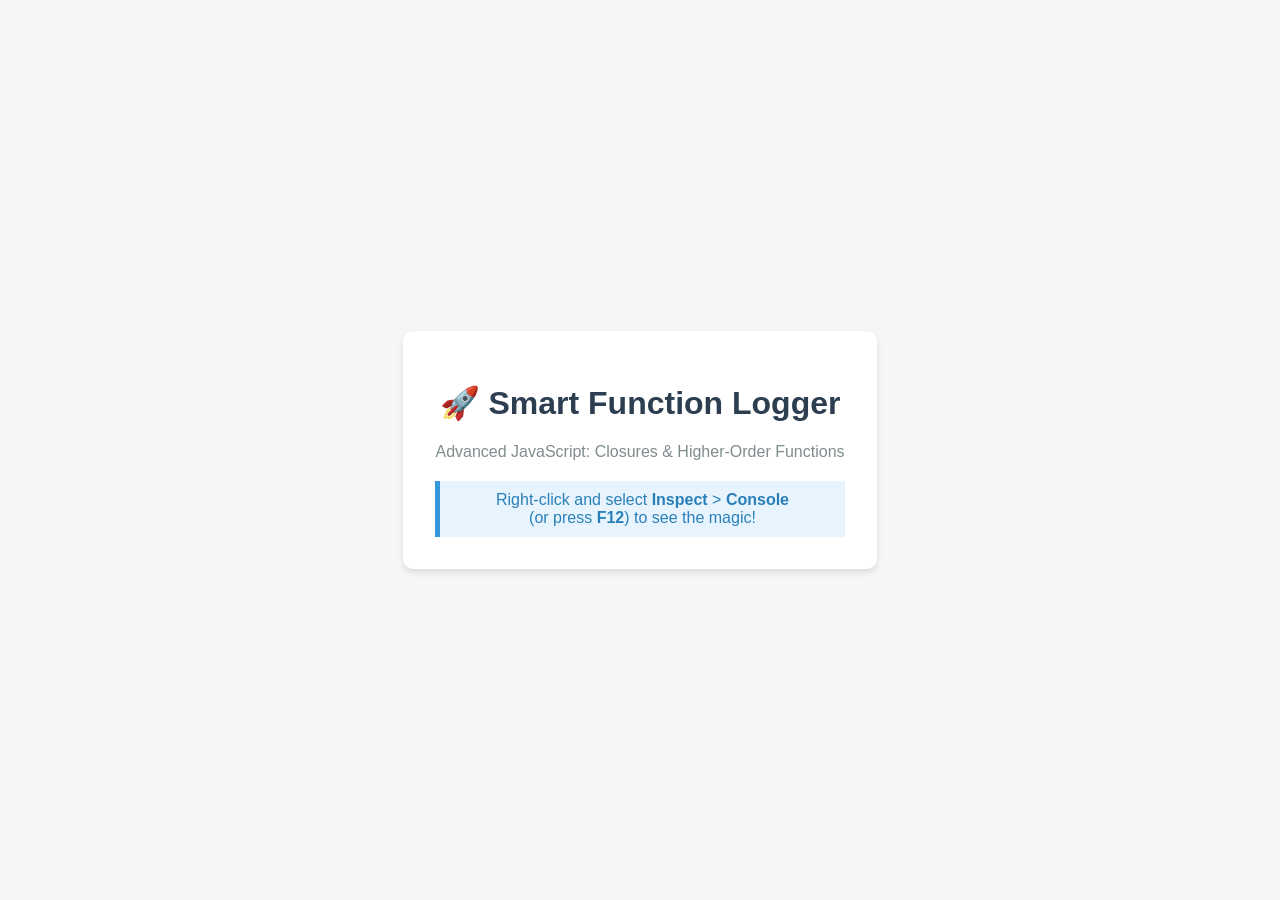
<file: src/01-Smart-Logger/index.html>
<!DOCTYPE html>
<html lang="en">
<head>
    <meta charset="UTF-8">
    <meta name="viewport" content="width=device-width, initial-scale=1.0">
    <title>Smart Function Logger | JS Mastery Hub</title>
    
    <link rel="stylesheet" href="style.css">
</head>
<body>

    <div class="container">
        <h1>🚀 Smart Function Logger</h1>
        <p>Advanced JavaScript: Closures & Higher-Order Functions</p>
        
        <div class="hint">
            Right-click and select <strong>Inspect</strong> > <strong>Console</strong> <br>
            (or press <strong>F12</strong>) to see the magic!
        </div>
    </div>

    <script src="script.js"></script>
</body>
</html>
</file>
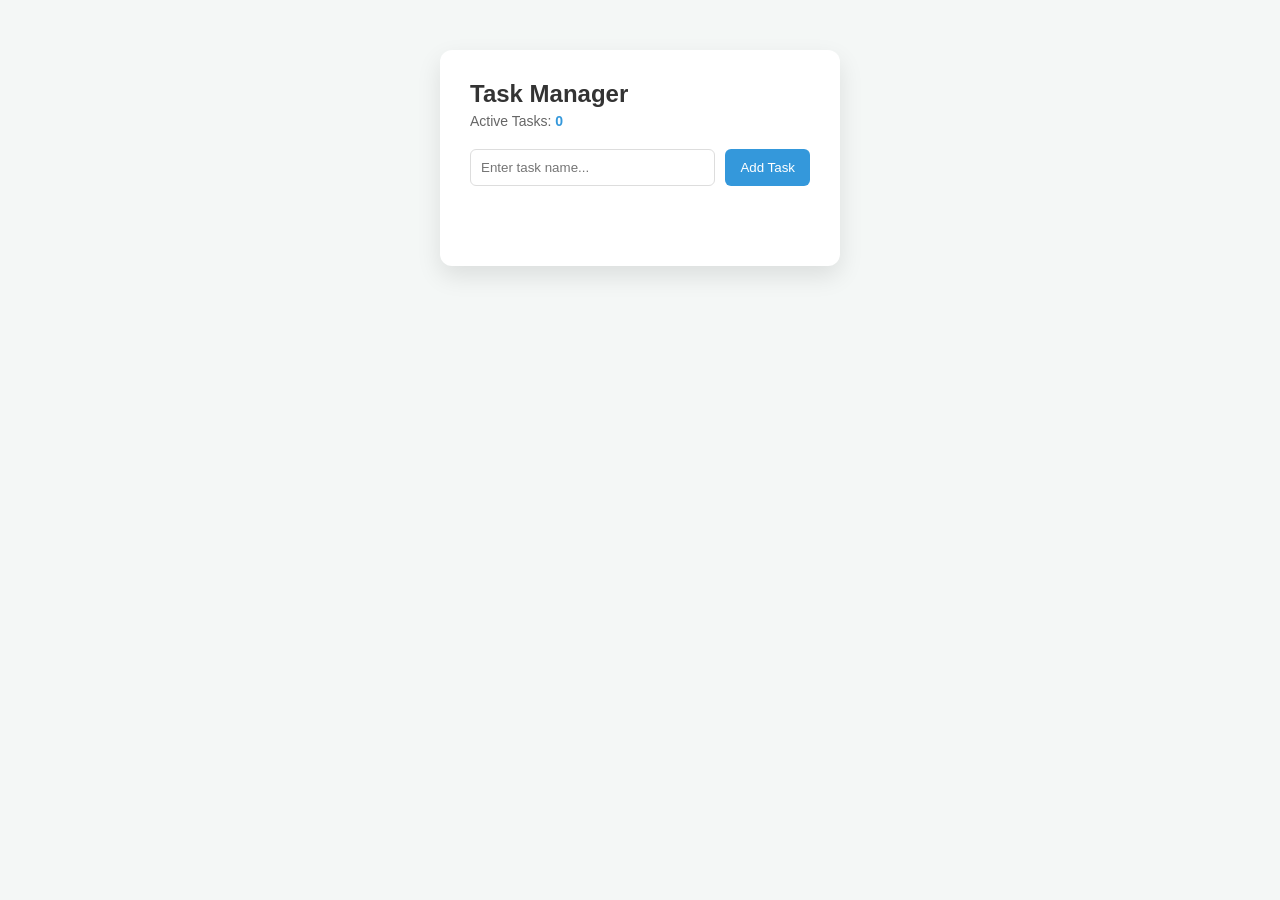
<file: src/02-Smart-Task-Manager/index.html>
<!DOCTYPE html>
<html lang="en">
<head>
    <meta charset="UTF-8">
    <meta name="viewport" content="width=device-width, initial-scale=1.0">
    <title>Smart Task Manager</title>
    <link rel="stylesheet" href="style.css">
</head>
<body>

    <div class="container">
        <h1>Task Manager</h1>
        <p class="stats">Active Tasks: <span id="taskCount">0</span></p>

        <div class="input-group">
            <input type="text" id="taskInput" placeholder="Enter task name...">
            <button onclick="addNewTask()">Add Task</button>
        </div>

        <div id="errorBox" class="error-message"></div>

        <ul id="taskList">
            </ul>
    </div>

    <script src="script.js"></script>
    <script>
        // UI functions to connect with your logic
        function addNewTask() {
            const input = document.getElementById('taskInput');
            const errorBox = document.getElementById('errorBox');
            const result = handleAddTask(input.value);

            if (result.success) {
                errorBox.innerText = ""; // Clear errors
                const list = document.getElementById('taskList');
                
                // Create list item
                const li = document.createElement('li');
                li.innerHTML = `
                    <span><strong>#${result.id}</strong> - ${result.task}</span>
                `;
                list.appendChild(li);
                
                // Update Stats
                document.getElementById('taskCount').innerText = result.totalActive;
                
                // Clear input
                input.value = "";
            } else {
                errorBox.innerText = result.message;
            }
        }
    </script>
</body>
</html>
</file>
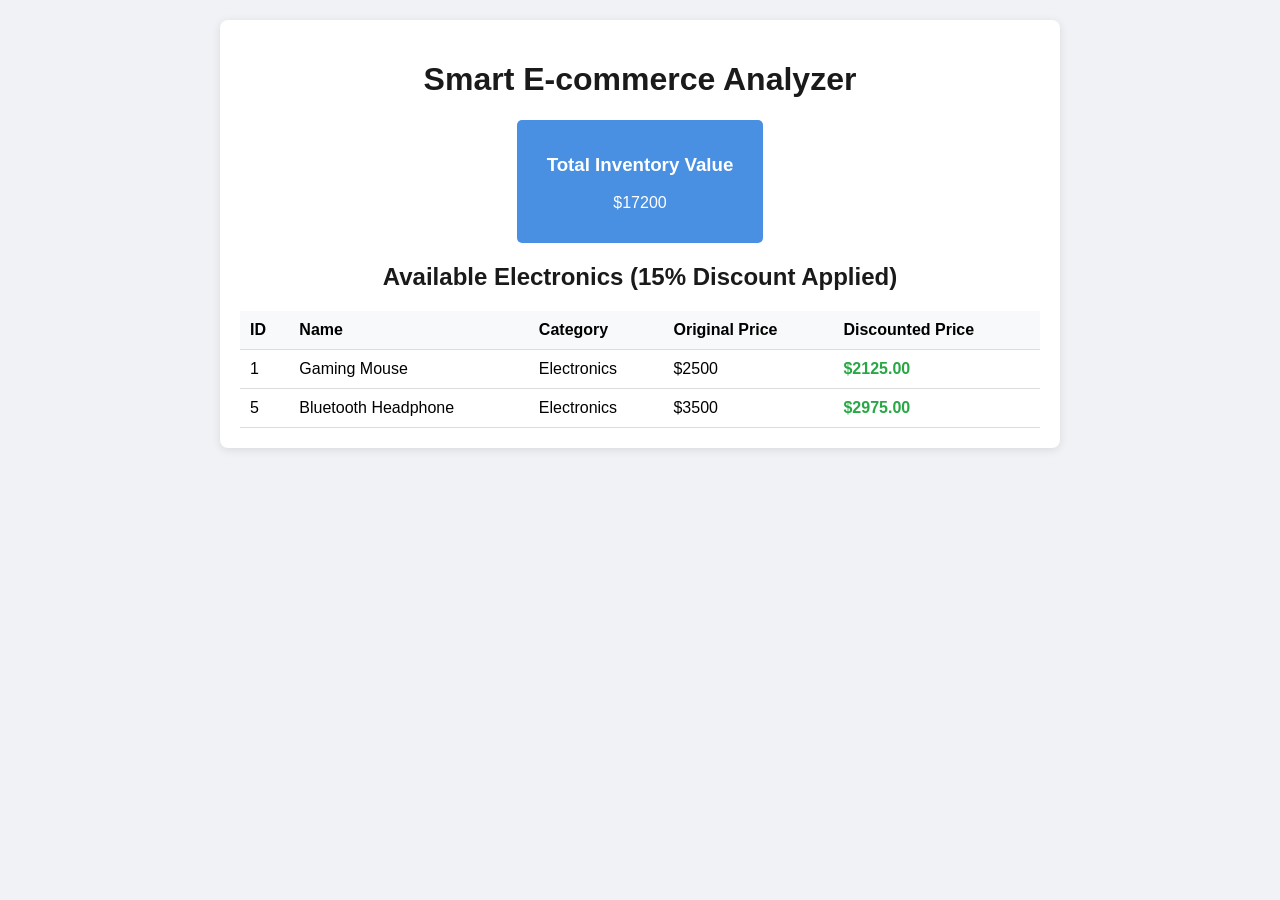
<file: src/03-Smart-Ecom-Analyzer/index.html>
<!DOCTYPE html>
<html lang="en">
<head>
    <meta charset="UTF-8">
    <meta name="viewport" content="width=device-width, initial-scale=1.0">
    <title>03. Smart E-commerce Analyzer</title>
    <link rel="stylesheet" href="style.css">
</head>
<body>
    <div class="container">
        <h1>Smart E-commerce Analyzer</h1>
        
        <div class="stats-container">
            <div class="stat-card">
                <h3>Total Inventory Value</h3>
                <p id="total-value">$0</p>
            </div>
        </div>

        <h2>Available Electronics (15% Discount Applied)</h2>
        <table>
            <thead>
                <tr>
                    <th>ID</th>
                    <th>Name</th>
                    <th>Category</th>
                    <th>Original Price</th>
                    <th>Discounted Price</th>
                </tr>
            </thead>
            <tbody id="product-list"></tbody>
        </table>
    </div>
    <script src="script.js"></script>
</body>
</html>
</file>
<file: src/01-Smart-Logger/style.css>
body {
    font-family: 'Segoe UI', Tahoma, Geneva, Verdana, sans-serif;
    display: flex;
    flex-direction: column;
    align-items: center;
    justify-content: center;
    height: 100vh;
    background-color: #f4f7f6;
    margin: 0;
}

.container {
    background: white;
    padding: 2rem;
    border-radius: 10px;
    box-shadow: 0 4px 6px rgba(0,0,0,0.1);
    text-align: center;
}

h1 { color: #2c3e50; }
p { color: #7f8c8d; }

.hint {
    margin-top: 20px;
    padding: 10px;
    background: #e8f4fd;
    border-left: 5px solid #3498db;
    color: #2980b9;
}
</file>
<file: src/02-Smart-Task-Manager/style.css>
* {
    margin: 0;
    padding: 0;
    box-sizing: border-box;
    font-family: 'Segoe UI', Tahoma, Geneva, Verdana, sans-serif;
}

body {
    background-color: #f4f7f6;
    display: flex;
    justify-content: center;
    padding-top: 50px;
}

.container {
    background: white;
    width: 400px;
    padding: 30px;
    border-radius: 12px;
    box-shadow: 0 10px 25px rgba(0,0,0,0.1);
}

h1 {
    font-size: 24px;
    color: #333;
    margin-bottom: 5px;
}

.stats {
    color: #666;
    font-size: 14px;
    margin-bottom: 20px;
}

#taskCount {
    font-weight: bold;
    color: #3498db;
}

.input-group {
    display: flex;
    gap: 10px;
    margin-bottom: 10px;
}

input {
    flex: 1;
    padding: 10px;
    border: 1px solid #ddd;
    border-radius: 6px;
    outline: none;
}

input:focus {
    border-color: #3498db;
}

button {
    padding: 10px 15px;
    background-color: #3498db;
    color: white;
    border: none;
    border-radius: 6px;
    cursor: pointer;
    transition: 0.3s;
}

button:hover {
    background-color: #2980b9;
}

.error-message {
    color: #e74c3c;
    font-size: 13px;
    height: 20px;
    margin-bottom: 10px;
}

ul {
    list-style: none;
    margin-top: 20px;
}

li {
    background: #f9f9f9;
    padding: 12px;
    border-radius: 6px;
    margin-bottom: 10px;
    border-left: 4px solid #3498db;
    display: flex;
    justify-content: space-between;
    animation: fadeIn 0.3s ease;
}

@keyframes fadeIn {
    from { opacity: 0; transform: translateY(10px); }
    to { opacity: 1; transform: translateY(0); }
}
</file>
<file: src/03-Smart-Ecom-Analyzer/style.css>
body {
    font-family: Arial, sans-serif;
    background-color: #f0f2f5;
    margin: 0;
    padding: 20px;
}

.container {
    max-width: 800px;
    margin: auto;
    background: #fff;
    padding: 20px;
    border-radius: 8px;
    box-shadow: 0 2px 10px rgba(0,0,0,0.1);
}

h1, h2 {
    text-align: center;
    color: #1a1a1a;
}

.stats-container {
    display: flex;
    justify-content: center;
    margin-bottom: 20px;
}

.stat-card {
    background: #4a90e2;
    color: #fff;
    padding: 15px 30px;
    border-radius: 5px;
    text-align: center;
}

table {
    width: 100%;
    border-collapse: collapse;
}

th, td {
    text-align: left;
    padding: 10px;
    border-bottom: 1px solid #ddd;
}

th {
    background-color: #f8f9fa;
}

.discount-price {
    color: #28a745;
    font-weight: bold;
}
</file>
